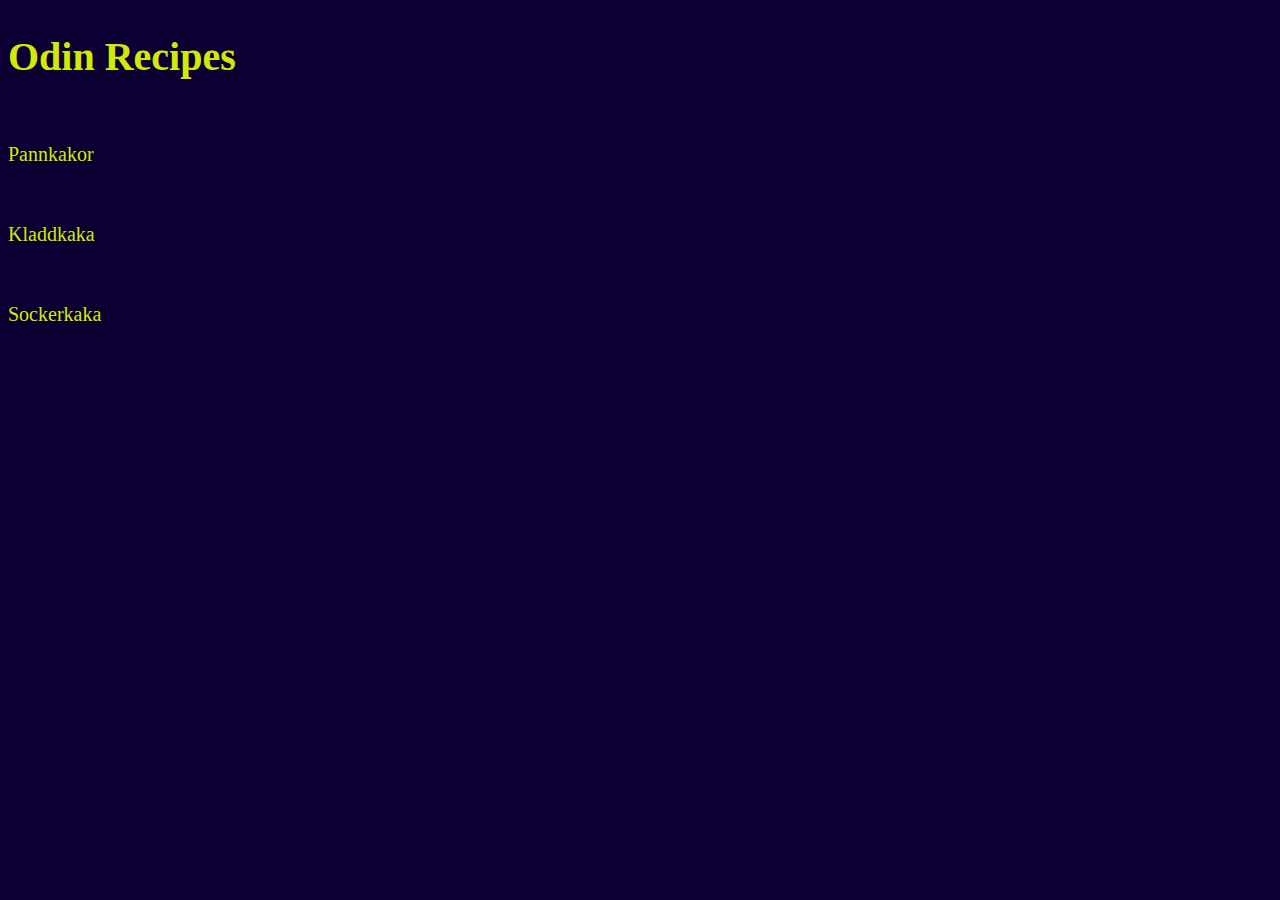
<file: index.html>
<!DOCTYPE html>
<html lang="en">
<head>
    <meta charset="UTF-8">
    <meta name="viewport" content="width=device-width, initial-scale=1.0">
    <title>Recipe Project</title>
    <link rel="stylesheet" href="index.css">
</head>
<body>
    <h1>Odin Recipes</h1>
    <ul>
            <li><a href="recipes/pannkakor.html">Pannkakor</a></li>
            <li><a href="recipes/kladdkaka.html">Kladdkaka</a></li>
            <li><a href="recipes/sockerkaka.html">Sockerkaka</a></li>
    </ul>
</body>
</html>
</file>
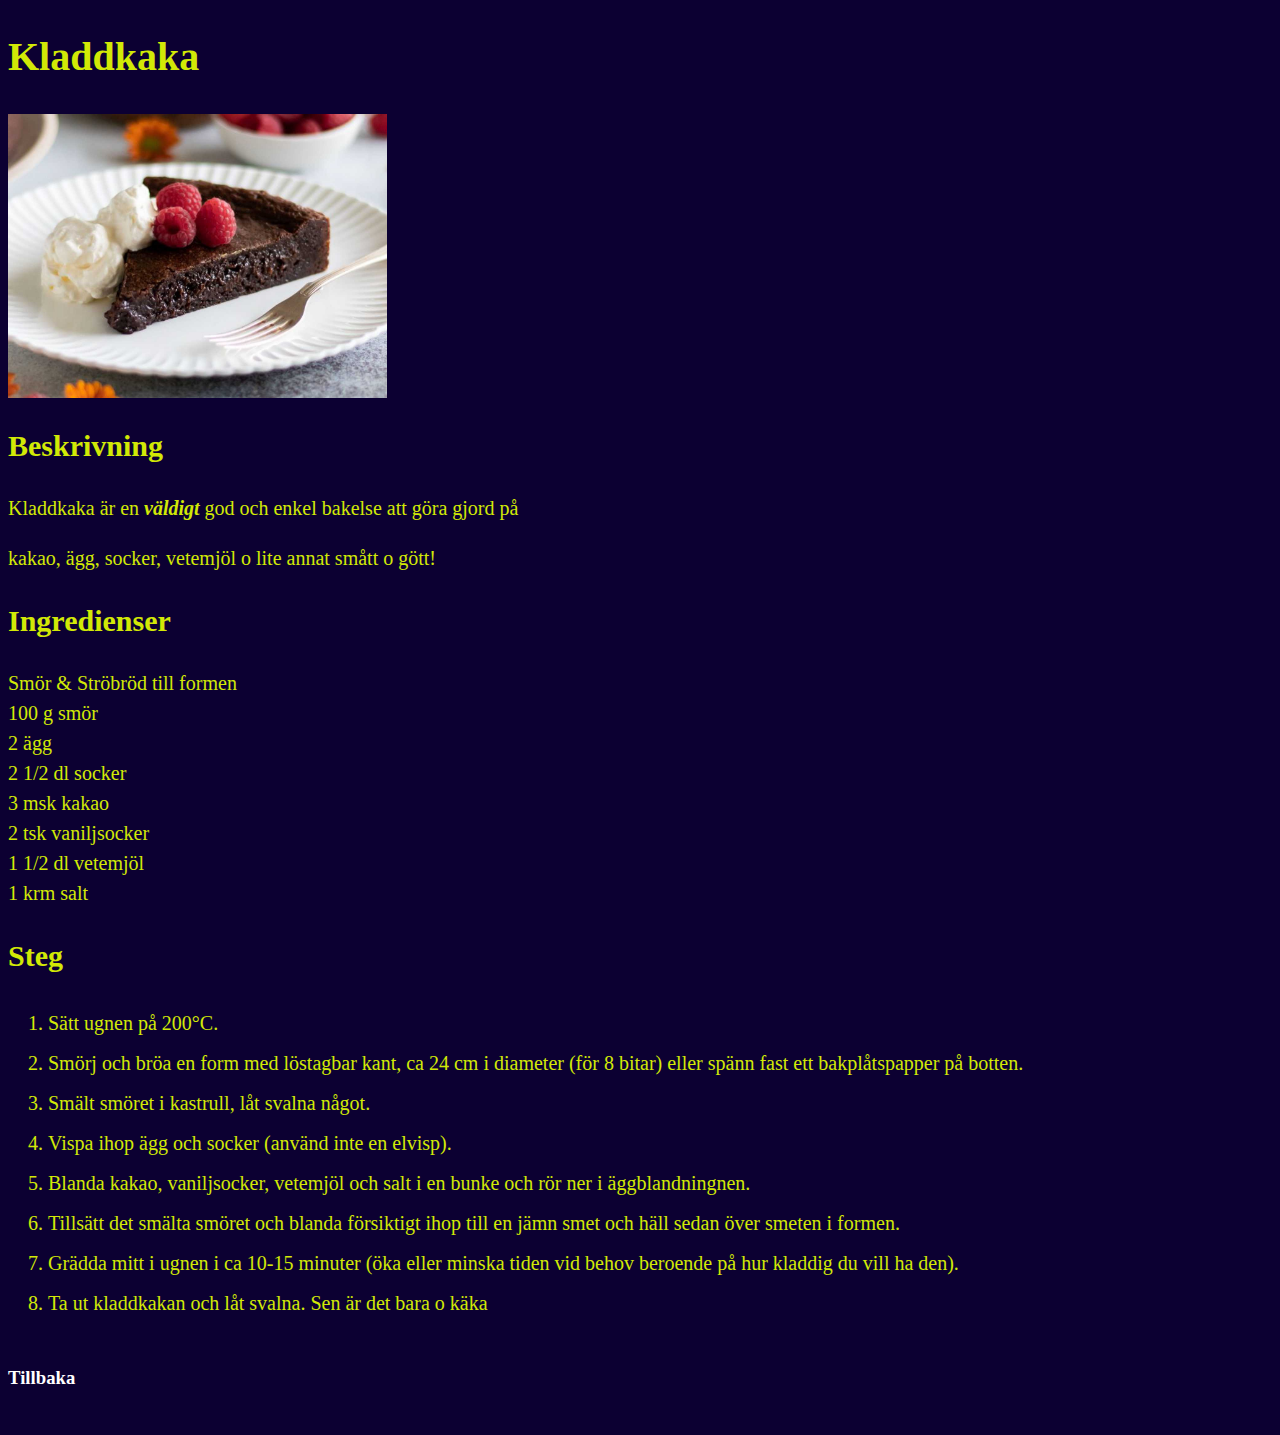
<file: recipes/kladdkaka.html>
<!DOCTYPE html>
<html lang="en">
<head>
    <meta charset="UTF-8">
    <meta name="viewport" content="width=device-width, initial-scale=1.0">
    <title>Kladdkaka</title>
    <link rel="stylesheet" href="../index.css">
</head>
<body>
    <h1>Kladdkaka</h1>
    <img src="../images/kladdkaka.jpg" alt="Bild på kladdkaka">
    <h2>Beskrivning</h2>
    <p>Kladdkaka är en <em><strong>väldigt</strong></em> god och enkel bakelse att göra gjord på</p>
    <p>kakao, ägg, socker, vetemjöl o lite annat smått o gött!</p>
    <h2>Ingredienser</h2>
    <ul>
        <li>Smör & Ströbröd till formen</li>
        <li>100 g smör</li>
        <li>2 ägg</li>
        <li>2 1/2 dl socker</li>
        <li>3 msk kakao</li>
        <li>2 tsk vaniljsocker</li>
        <li>1 1/2 dl vetemjöl</li>
        <li>1 krm salt</li>
    </ul>
    <h2>Steg</h2>
    <ol>
        <li>Sätt ugnen på 200°C.</li>
        <li>Smörj och bröa en form med löstagbar kant, ca 24 cm i diameter (för 8 bitar) eller spänn fast ett bakplåtspapper på botten.</li>
        <li>Smält smöret i kastrull, låt svalna något.</li>
        <li>Vispa ihop ägg och socker (använd inte en elvisp).</li>
        <li>Blanda kakao, vaniljsocker, vetemjöl och salt i en bunke och rör ner i äggblandningnen.</li>
        <li>Tillsätt det smälta smöret och blanda försiktigt ihop till en jämn smet och häll sedan över smeten i formen.</li>
        <li>Grädda mitt i ugnen i ca 10-15 minuter (öka eller minska tiden vid behov beroende på hur kladdig du vill ha den).</li>
        <li>Ta ut kladdkakan och låt svalna. Sen är det bara o käka</li>
    </ol>
    <h3><a href="../index.html">Tillbaka</a></h3>
</body>
</html>
</file>
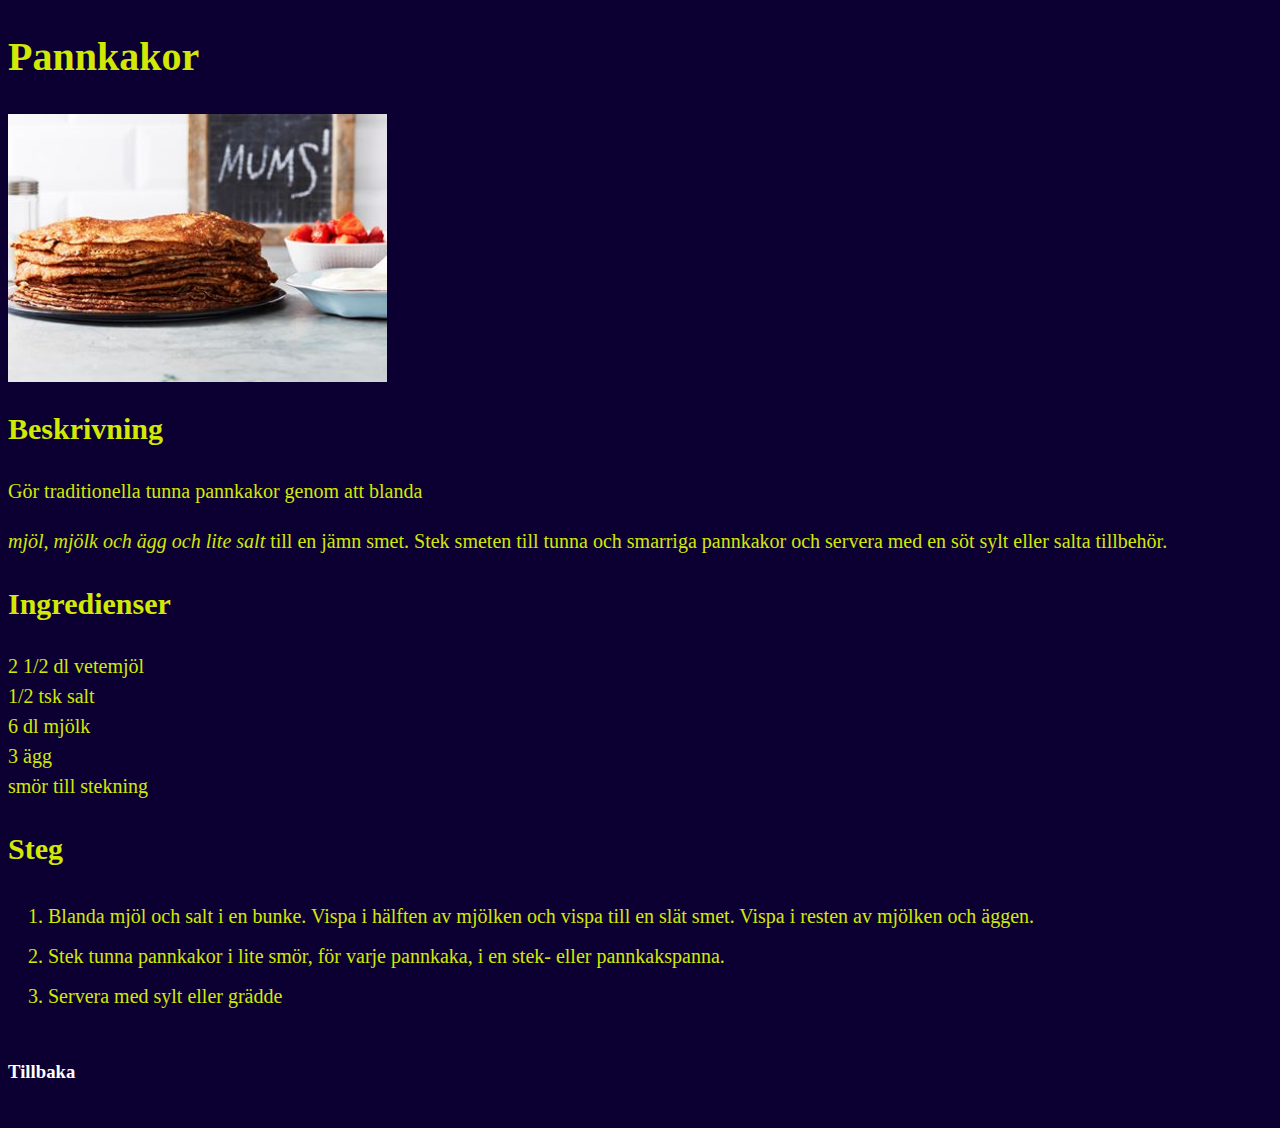
<file: recipes/pannkakor.html>
<!DOCTYPE html>
<html lang="en">
<head>
    <meta charset="UTF-8">
    <meta name="viewport" content="width=device-width, initial-scale=1.0">
    <title>Pannkakor</title>
    <link rel="stylesheet" href="../index.css">
</head>
<body>
    <h1>Pannkakor</h1>
    <img src="../images/pannkakor.jpg" alt="Bild på pannkakor">
    <h2>Beskrivning</h2>
    <p>Gör traditionella tunna pannkakor genom att blanda</p>
    <p><em>mjöl, mjölk och ägg och lite salt</em> till en jämn smet. Stek smeten till tunna och smarriga pannkakor och servera med en söt sylt eller salta tillbehör.</p>
    <h2>Ingredienser</h2>
    <ul>
        <li>2 1/2 dl vetemjöl</li>
        <li>1/2 tsk salt</li>
        <li>6 dl mjölk</li>
        <li>3 ägg</li>
        <li>smör till stekning</li>
    </ul>
    <h2>Steg</h2>
    <ol>
        <li>Blanda mjöl och salt i en bunke. Vispa i hälften av mjölken och vispa till en slät smet. Vispa i resten av mjölken och äggen.</li>
        <li>Stek tunna pannkakor i lite smör, för varje pannkaka, i en stek- eller pannkakspanna.</li>
        <li>Servera med sylt eller grädde</li>
    </ol>
    <h3><a href="../index.html">Tillbaka</a></h3>
</body>
</html>
</file>
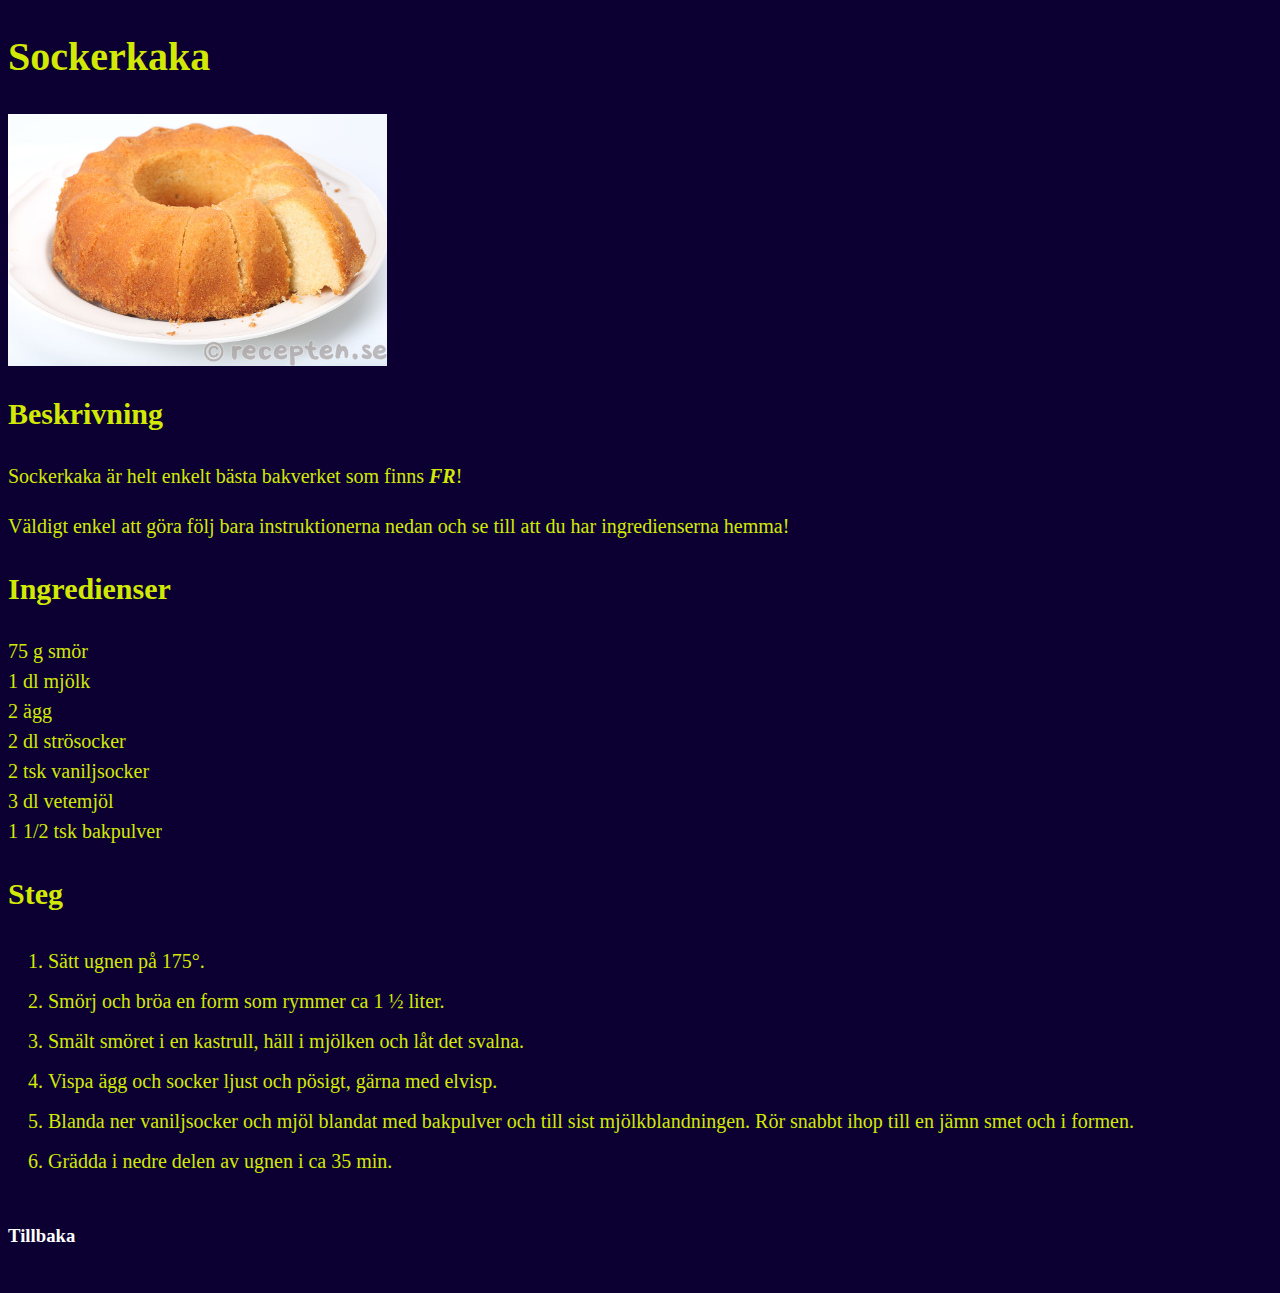
<file: recipes/sockerkaka.html>
<!DOCTYPE html>
<html lang="en">
<head>
    <meta charset="UTF-8">
    <meta name="viewport" content="width=device-width, initial-scale=1.0">
    <title>Sockerkaka</title>
    <link rel="stylesheet" href="../index.css">
</head>
<body>
    <h1>Sockerkaka</h1>
    <img src="../images/sockerkaka.jpg" alt="bild på sockerkaka">
    <h2>Beskrivning</h2>
    <p>Sockerkaka är helt enkelt bästa bakverket som finns <strong><em>FR</em></strong>!</p>
    <p>Väldigt enkel att göra följ bara instruktionerna nedan och se till att du har ingredienserna hemma!</p>
    <h2>Ingredienser</h2>
    <ul class="ing">
        <li>75 g smör</li>
        <li>1 dl mjölk</li>
        <li>2 ägg</li>
        <li>2 dl strösocker</li>
        <li>2 tsk vaniljsocker</li>
        <li>3 dl vetemjöl</li>
        <li>1 1/2 tsk bakpulver</li>
    </ul>
    <h2>Steg</h2>
    <ol>
        <li>Sätt ugnen på 175°.</li>
        <li>Smörj och bröa en form som rymmer ca 1 ½ liter.</li>
        <li>Smält smöret i en kastrull, häll i mjölken och låt det svalna.</li>
        <li>Vispa ägg och socker ljust och pösigt, gärna med elvisp.</li>
        <li>Blanda ner vaniljsocker och mjöl blandat med bakpulver och till sist mjölkblandningen. Rör snabbt ihop till en jämn smet och i formen.</li>
        <li>Grädda i nedre delen av ugnen i ca 35 min.</li>
    </ol>
    <h3><a href="../index.html">Tillbaka</a></h3>
</body>
</html>
</file>
<file: index.css>
* {
    line-height: 1.5;
    text-align: left;
}

body {
    font-family: 'Times New Roman', Times, serif;
    background-color: #0C0032;
    color: rgb(210, 233, 6);
}

p {
    font-size: 20px;
}

a {
    text-decoration: none;
    color: rgb(210, 233, 6);
    line-height: 4;
}

ul li {
    list-style: none;
    padding-left: 0;
}

ul {
    font-size: 25px;
    padding-left: 0;
}

h1 {
    font-size: 40px;
}


img {
    display: block;
    margin-right: auto;
    width:30%;
    height: 25%;
}

.ing, li {
    font-size: 20px;
}

h2 {
    font-size: 30px;
}

ol li {
    line-height: 2;
}

h3 a {
    color: White;
}
</file>
